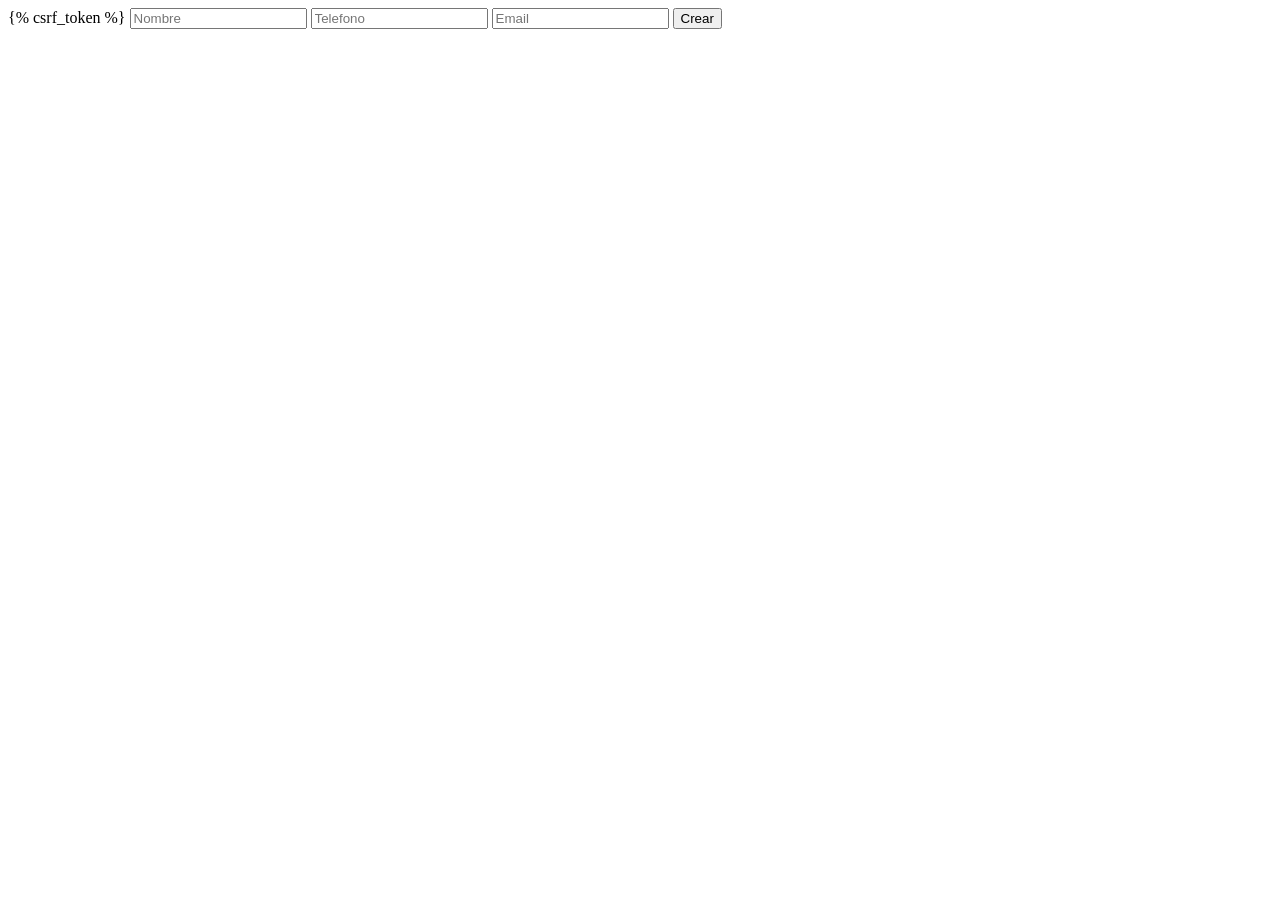
<file: Contacto/templates/registro.html>
<!DOCTYPE html>
<html>

<head>
    <title>Registro</title>
</head>

<body>

    <form action="/registro/" method="POST">{% csrf_token %}
        <input type="text" placeholder="Nombre" name="nombre">
        <input type="text" placeholder="Telefono" name="telefono">
        <input type="text" placeholder="Email" name="email">
        <input type="submit" value="Crear">


    </form>


</body>



</html>
</file>
